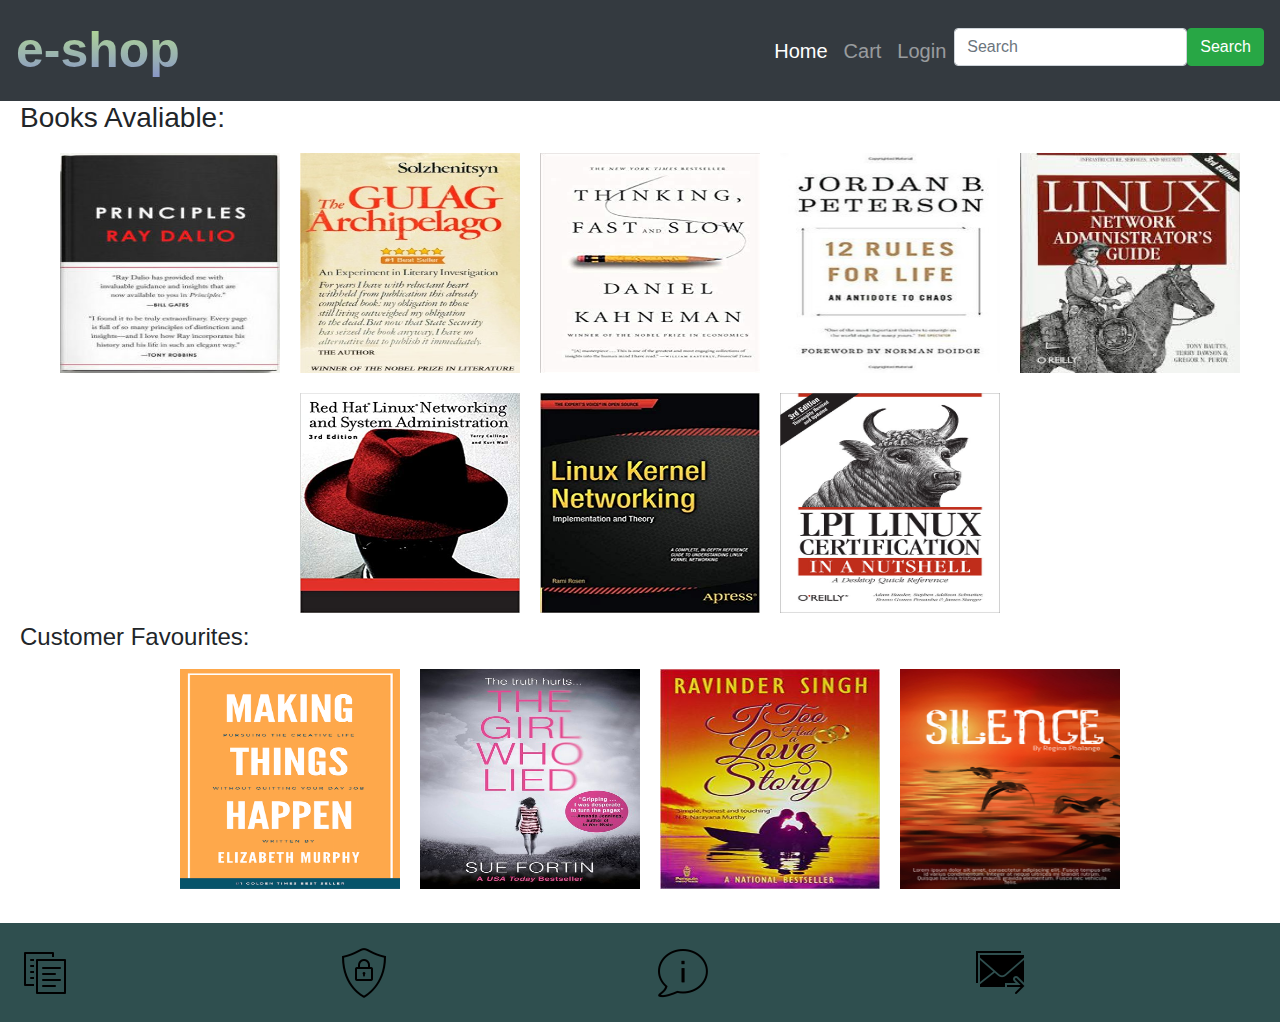
<file: ebooks_web/index.html>
<!DOCTYPE html>
<html lang="en">
<head>
  <title>e-shop</title>
  <meta charset="utf-8">
  <meta name="viewport" content="width=device-width, initial-scale=1">
  <link rel="stylesheet" href="https://maxcdn.bootstrapcdn.com/bootstrap/4.0.0/css/bootstrap.min.css">
  <script src="https://maxcdn.bootstrapcdn.com/bootstrap/4.0.0/js/bootstrap.min.js" integrity="sha384-JZR6Spejh4U02d8jOt6vLEHfe/JQGiRRSQQxSfFWpi1MquVdAyjUar5+76PVCmYl" crossorigin="anonymous"></script>
  <link rel="stylesheet" href="index.css">
</head>
<body>

<nav class="navbar navbar-expand-md bg-dark navbar-dark">

    <a class="navbar-brand " href="#">e-shop</a>
    <ul class="navbar-nav ml-auto">
    
    <li class="nav-item active">
      <a class="nav-link" href="#">Home</a>
    </li>

    <li id="cart" class="nav-item">
        <a class="nav-link" href="#">Cart</a>
    </li>

    <li id="sign_in" class="nav-item">
        <a class="nav-link" href="#">Login</a>
    </li>

    <div>
        <form class="form-inline" action="/action_page.php">
            <input class="form-control search" type="text" placeholder="Search">
            <button class="btn btn-success" type="submit">Search</button>
        </form>
    </div>
  </ul>
</nav>


<h3 class="indexh3"> Books Avaliable:</h3>
<div class="flex-container">
    <div class="item">
        <img class="books" src="dalio.jpg"  alt="Principles">
    </div>
    <div class="item">
        <img class="books" src="gulag.jpg"  alt="gulag">
    </div>
    <div class="item">
        <img class="books" src="fastnslow.jpg"  alt="Thinking Fast and Slow">
    </div>
    <div class="item">
        <img class="books" src="peterson.jpg"  alt="12 rules for life">
    </div>
    <div class="item">
        <img class="books" src="linux1.jpeg""  alt="Linux1">
    </div>
    <div class="item">
        <img class="books" src="linux2.jpg"  alt="Linux2">
    </div>
    <div class="item">
        <img class="books" src="linux3.jpeg""  alt="Linux3">
    </div>
    <div class="item">
        <img class="books" src="linux4.jpg"  alt="Linux4">
    </div>
</div>

<h4 class="indexh4">Customer Favourites:</h4>
<div class="flex-container">
    <div class="item">
        <img class="books" src="happen.png"  alt="happen">
    </div>
    <div class="item">
        <img class="books" src="lied.jpg"  alt="lied">
    </div>
    <div class="item">
        <img class="books" src="ravinder.jpg"  alt="ravinder">
    </div>
    <div class="item">
        <img class="books" src="silence.jpg""  alt="silence">
    </div>
</div>

<footer class="page-footer font-small mdb-color lighten-3 pt-4">
    <div class="container-fluid text-center text-md-left foot">
        <div class="row">
            <div class="col-md-4 col-lg-3">
                <h5 class="font-weight-bold text-uppercase mb-4"> 
                    <a class="foot" href="conditions_of_use.html"><img class="foot_icons" src="terms_of_use.png" alt="Conditions of Use"></a>
                </h5>
            </div>
            <div class="col-md-4 col-lg-3">
                <h5  class="font-weight-bold text-uppercase mb-4">
                    <a class="foot" href="privacy_notice.html"><img class="foot_icons" src="privacy.png" alt="Privacy Notice"></a>

                </h5>
            </div>
            <div class="col-md-4 col-lg-3">
                <h5 class="font-weight-bold text-uppercase mb-4">
                    <a class="foot" href="about.html"><img class="foot_icons" src="about.png"alt="about"></a>
                </h5>
            </div>
            <div class="col-md-4 col-lg-3">
                <h5 class="font-weight-bold text-uppercase mb-4">
                    <a class="foot" href="mail_me.html"><img class="foot_icons" src="email.png"alt="EMAIL"></a>
                </h5>
            </div>
        </div>
    </div>
</footer>

</body>
</html>
</file>
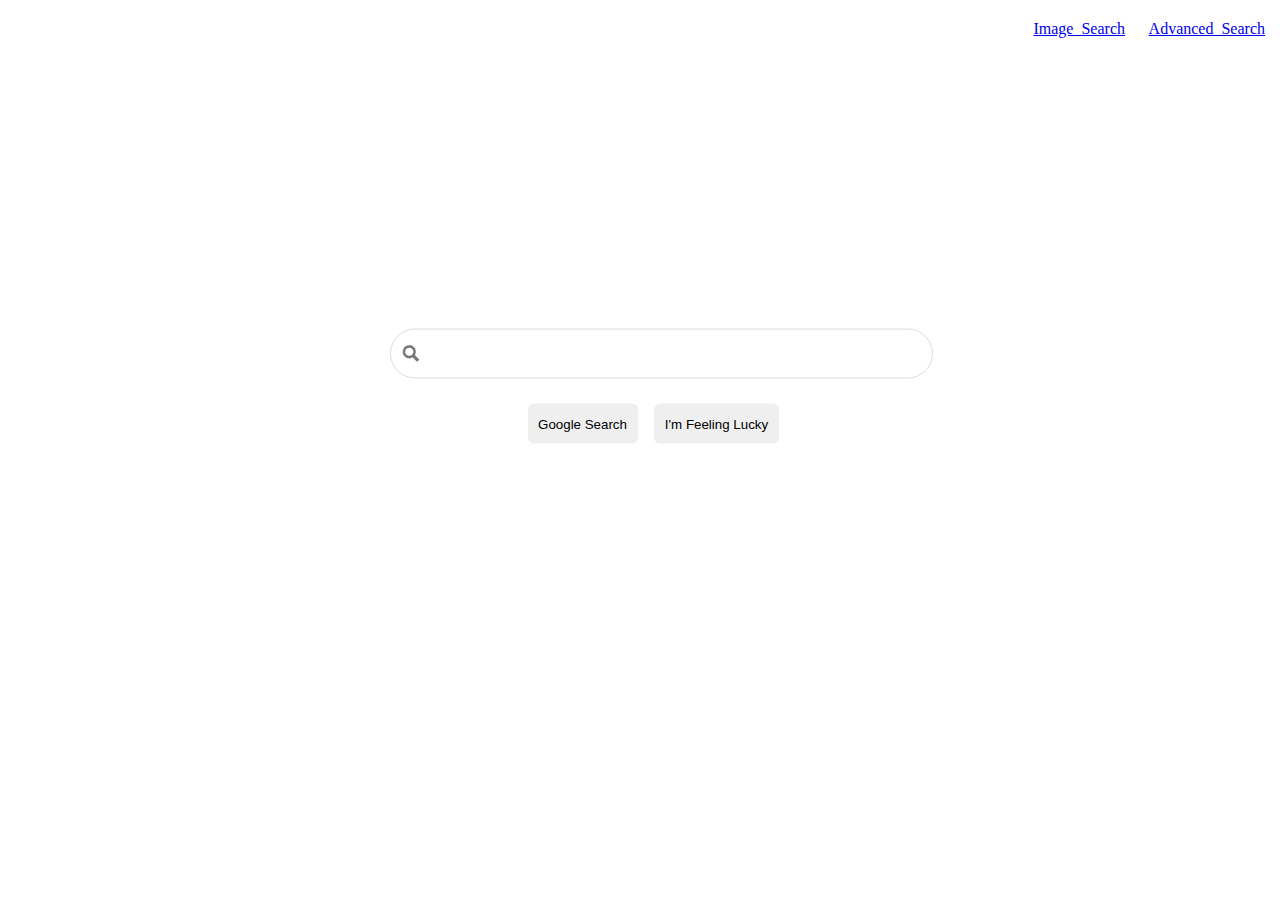
<file: search/index.html>
<!DOCTYPE html>


<html>
    <head>
        <title>Search</title>
        <meta name="viewport" http-equiv="Refresh" content="width=device-width, initial-scale=1, maximum-scale=1"> 

        <style>

            html,body {
                height: 100%;
            }

            body > .container {
                height: 100%;
                padding-left: 50px;
            }

            .parent {
                position: absolute;
                top: 20px;
                right: 5px;
                height: 400px;
                width: 400px;
            }

            .child {
                position: absolute;
            }

            .image {
                right: 150px;
            }
            
            .advanced {
                right: 10px;
            }

            .container > .form_div {
                position: relative;
                height: 115px;
                width: 550px;
                top: 42%;
                left: 50%;
                transform: translate(-50%,-50%);
            }

            #input_text{
                position: absolute;
                top: 0;
                left: 0;
            }

            input[type=text]{
                border-radius: 30px;
                border: 1px solid gainsboro;
                width: 500px;
                height: 45px;
                font-size: 18px;
                background-image: url("searchicon.png");
                background-size: 20px 20px;
                background-color: white;
                background-repeat: no-repeat;
                background-position: 2%;
                padding: 1px 1px 2px 40px;
            }

            #submit_button {
                position: absolute;
                bottom: 0;
                left: 25%;
            }

            input[name="search"]{
                border-radius: 6px;
                border-style: none;
                color: solid gainsboro;
                text-align: center;
                width: 110px;
                height: 40px;
            }

            #lucky {
                position: absolute;
                bottom: 0;
                left: 48%;
            }

            input[name="btnI"]{
                border-radius: 6px;
                border-style: none;
                color: solid gainsboro;
                text-align: center;
                width: 125px;
                height: 40px;
            }

            input:focus, textarea:focus{outline:none;}
        </style>

    </head>
    <body>
        <div class=container>
            <div class = "parent">
                <div class="child image">
                    <a href="ImageSearch.html">Image_Search</a>
                </div>
                <div class="child advanced">
                    <a href="AdvancedSearch.html">Advanced_Search</a>
                </div>
            </div>

            <div class=form_div>
                <form action="https://google.com/search">
                    <div id = input_text>
                        <input type="text" name="q">
                    </div>
                    <div id = submit_button>
                        <input  name="search" type="submit" value="Google Search">
                    </div>
                    <div id = lucky>
                        <input  name="btnI" type="submit" value="I'm Feeling Lucky">
                        <input  name="source" type="hidden" value="hp">
                    </div>
                </form>
            </div>
        </div>
    </body>
</html>
</file>
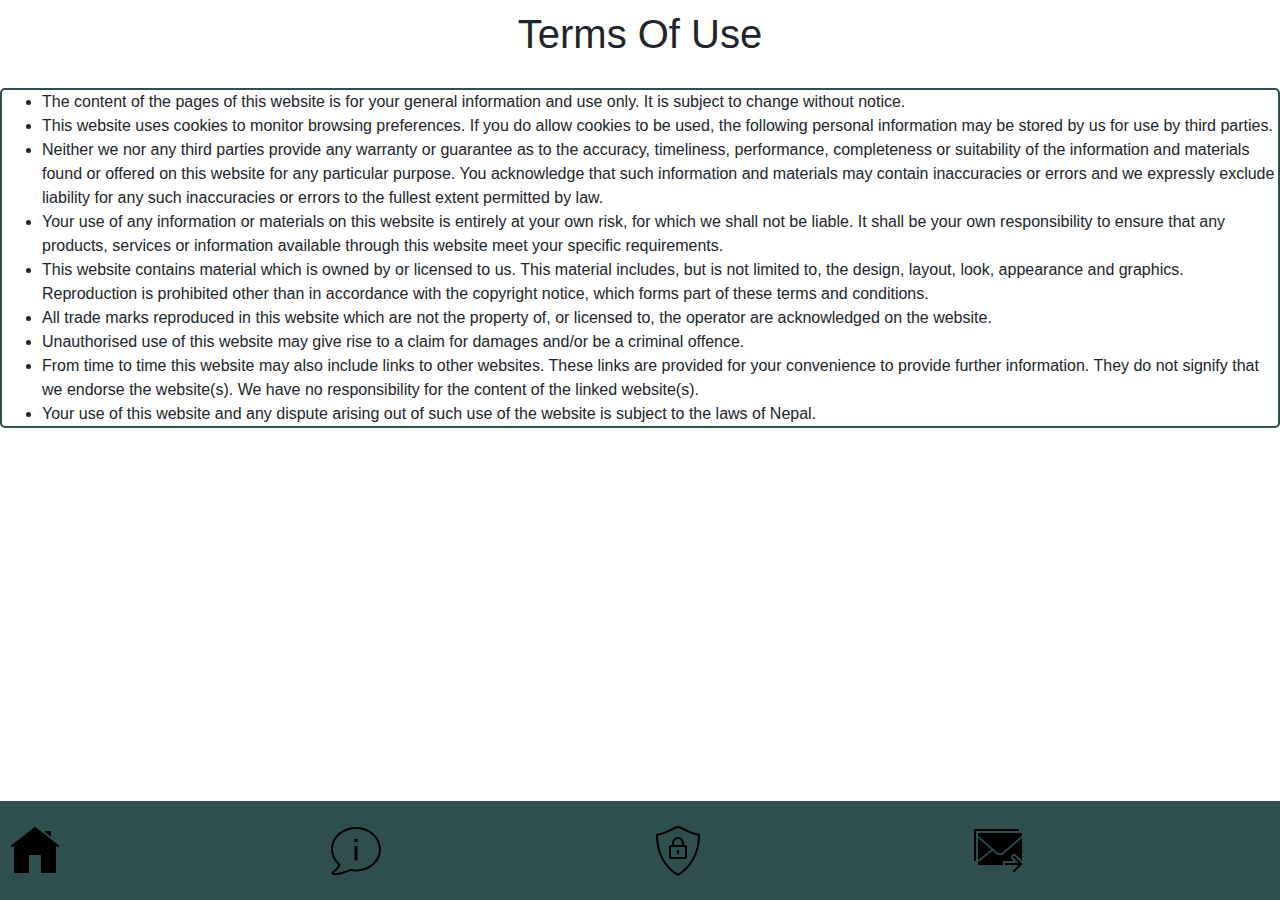
<file: ebooks_web/conditions_of_use.html>
<!DOCTYPE html>
<html lang="en">
<head>
    <title>Terms of use</title>
    <meta name="viewport" content="width=device-width, initial-scale=1">
    <link rel="stylesheet" href="https://maxcdn.bootstrapcdn.com/bootstrap/4.0.0/css/bootstrap.min.css">
    <link rel="stylesheet" href="conditions.css">
</head>
    
<body>
<div class="grid-container">
    <div class="item1"> 
        <h1>Terms Of Use</h1>
    </div>
    <div class="item2">
        <ul class="terms_of_use_text">
            <li>The content of the pages of this website is for your general information and use only. It is subject to change without notice.</li>
            <li>This website uses cookies to monitor browsing preferences. If you do allow cookies to be used, the following personal information may be stored by us for use by third parties.</li>
            <li>Neither we nor any third parties provide any warranty or guarantee as to the accuracy, timeliness, performance, completeness or suitability of the information and materials found or offered on this website for any particular purpose. You acknowledge that such information and materials may contain inaccuracies or errors and we expressly exclude liability for any such inaccuracies or errors to the fullest extent permitted by law.</li>
            <li>Your use of any information or materials on this website is entirely at your own risk, for which we shall not be liable. It shall be your own responsibility to ensure that any products, services or information available through this website meet your specific requirements.</li>
            <li>This website contains material which is owned by or licensed to us. This material includes, but is not limited to, the design, layout, look, appearance and graphics. Reproduction is prohibited other than in accordance with the copyright notice, which forms part of these terms and conditions.</li>
            <li>All trade marks reproduced in this website which are not the property of, or licensed to, the operator are acknowledged on the website.</li>
            <li>Unauthorised use of this website may give rise to a claim for damages and/or be a criminal offence.</li>
            <li>From time to time this website may also include links to other websites. These links are provided for your convenience to provide further information. They do not signify that we endorse the website(s). We have no responsibility for the content of the linked website(s).</li>
            <li>Your use of this website and any dispute arising out of such use of the website is subject to the laws of Nepal.</li>
        </ul>
    </div>
</div>

<footer class="page-footer font-small mdb-color lighten-3 pt-4">
    <div class="container-fluid text-center text-md-left foot">
        <div class="row">
            <div class="col-md-4 col-lg-3">
                <h5 class="font-weight-bold text-uppercase mb-4">
                    <a class="foot" href="index.html"><img class="foot_icons" src="home.png"alt="home"></a>
                </h5>
            </div>
            <div class="col-md-4 col-lg-3">
                <h5 class="font-weight-bold text-uppercase mb-4"> 
                    <a class="foot" href="about.html"><img class="foot_icons" src="about.png" alt="Conditions of Use"></a>
                </h5>
            </div>
            <div class="col-md-4 col-lg-3">
                <h5  class="font-weight-bold text-uppercase mb-4">
                    <a class="foot" href="privacy_notice.html"><img class="foot_icons" src="privacy.png" alt="Privacy Notice"></a>

                </h5>
            </div>
            <div class="col-md-4 col-lg-3">
                <h5 class="font-weight-bold text-uppercase mb-4">
                    <a class="foot" href="mail_me.html"><img class="foot_icons" src="email.png"alt="EMAIL"></a>
                </h5>
            </div>
        </div>
    </div>
</footer>


</body>
</html>
</file>
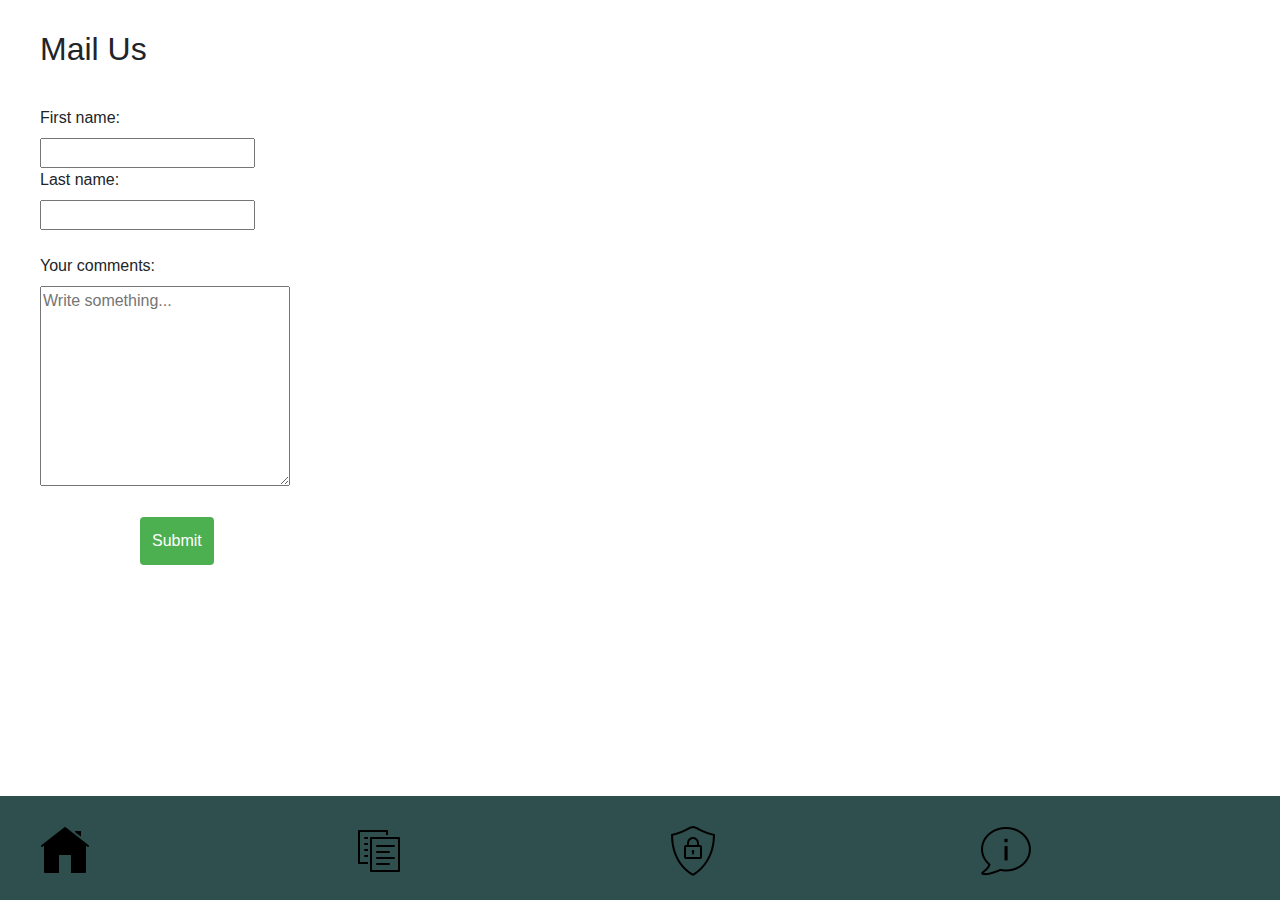
<file: ebooks_web/mail_me.html>
<!DOCTYPE html>
<html lang="en">
<head>
    <title>mail_me</title>
    <meta name="viewport" content="width=device-width, initial-scale=1">
    <link rel="stylesheet" href="https://maxcdn.bootstrapcdn.com/bootstrap/4.0.0/css/bootstrap.min.css">
    <link rel="stylesheet" href="mail_me.css">
</head>

<h2>Mail Us</h2>

<body>
<div class="mail_us">
    <form action="/mailing.py">
    <label for="fname">First name:</label><br>
    <input type="text" id="fname" name="fname" value=" "><br>
    <label for="lname">Last name:</label><br>
    <input type="text" id="lname" name="lname" value=" "><br><br>
    <label for="comments">Your comments:</label><br>
    <div class="comments_box">
        <textarea id="comments" name="comments" placeholder="Write something..." style="height:200px"></textarea><br><br>
    </div>  
    <input type="submit" id="submit_button" value="Submit">
    </form>
</div>
</body>

<footer class="page-footer font-small mdb-color lighten-3 pt-4">
    <div class="container-fluid text-center text-md-left foot">
        <div class="row">
            <div class="col-md-4 col-lg-3">
                <h5 class="font-weight-bold text-uppercase mb-4">
                    <a class="foot" href="index.html"><img class="foot_icons" src="home.png"alt="EMAIL"></a>
                </h5>
            </div>

            <div class="col-md-4 col-lg-3">
                <h5 class="font-weight-bold text-uppercase mb-4"> 
                    <a class="foot" href="conditions_of_use.html"><img class="foot_icons" src="terms_of_use.png" alt="Conditions of Use"></a>
                </h5>
            </div>
            <div class="col-md-4 col-lg-3">
                <h5  class="font-weight-bold text-uppercase mb-4">
                    <a class="foot" href="privacy_notice.html"><img class="foot_icons" src="privacy.png" alt="Privacy Notice"></a>

                </h5>
            </div>
            <div class="col-md-4 col-lg-3">
                <h5 class="font-weight-bold text-uppercase mb-4">
                    <a class="foot" href="about.html"><img class="foot_icons" src="about.png"alt="about"></a>
                </h5>
            </div>
        </div>
    </div>
</footer>
</file>
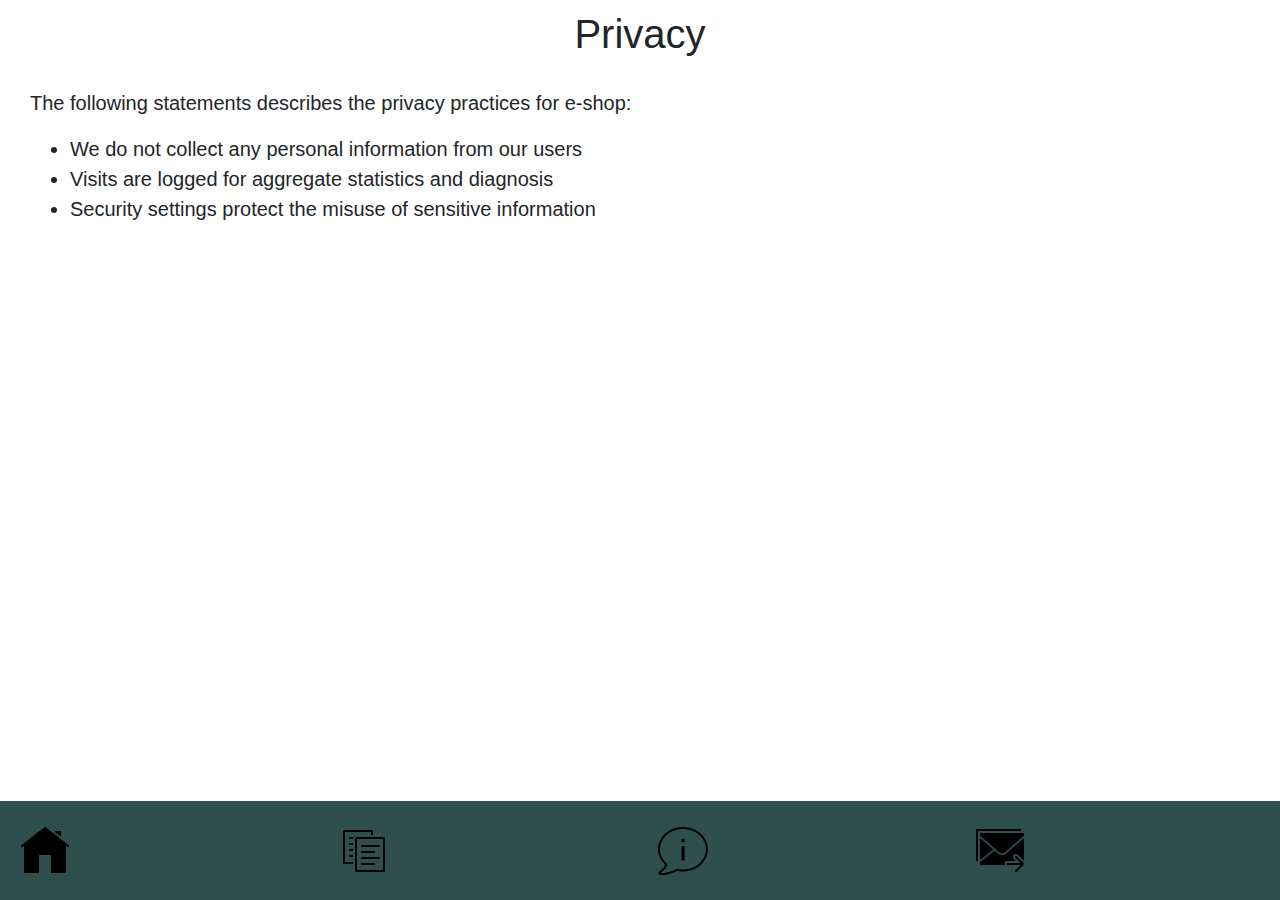
<file: ebooks_web/privacy_notice.html>
<!DOCTYPE html>
<html lang="en">
<head>
    <title>Privacy</title>
    <meta name="viewport" content="width=device-width, initial-scale=1">
    <link rel="stylesheet" href="https://maxcdn.bootstrapcdn.com/bootstrap/4.0.0/css/bootstrap.min.css">
    <link rel="stylesheet" href="privacy.css">
</head>
    
<body>
<div class="privacy0">
    <h1>Privacy</h1> 
        <div class="heading">
            <div class="content">
                <p> The following statements describes the privacy practices for e-shop:<br/>
                 <ul>
                     <li>We do not collect any personal information from our users</li>
                     <li>Visits are logged for aggregate statistics and diagnosis</li>
                     <li>Security settings protect the misuse of sensitive information</li>
                 </ul>
                </p>
            </div>
        </div>
</div>

<footer class="page-footer font-small mdb-color lighten-3 pt-4">
    <div class="container-fluid text-center text-md-left foot">
        <div class="row">
            <div class="col-md-4 col-lg-3">
                <h5 class="font-weight-bold text-uppercase mb-4">
                    <a class="foot" href="index.html"><img class="foot_icons" src="home.png"alt="home"></a>
                </h5>
            </div>
            <div class="col-md-4 col-lg-3">
                <h5 class="font-weight-bold text-uppercase mb-4"> 
                    <a class="foot" href="conditions_of_use.html"><img class="foot_icons" src="terms_of_use.png" alt="Conditions of Use"></a>
                </h5>
            </div>
            <div class="col-md-4 col-lg-3">
                <h5  class="font-weight-bold text-uppercase mb-4">
                    <a class="foot" href="about.html"><img class="foot_icons" src="about.png" alt="about"></a>

                </h5>
            </div>
            <div class="col-md-4 col-lg-3">
                <h5 class="font-weight-bold text-uppercase mb-4">
                    <a class="foot" href="mail_me.html"><img class="foot_icons" src="email.png"alt="EMAIL"></a>
                </h5>
            </div>
        </div>
    </div>
</footer>


</body>
</html>
</file>
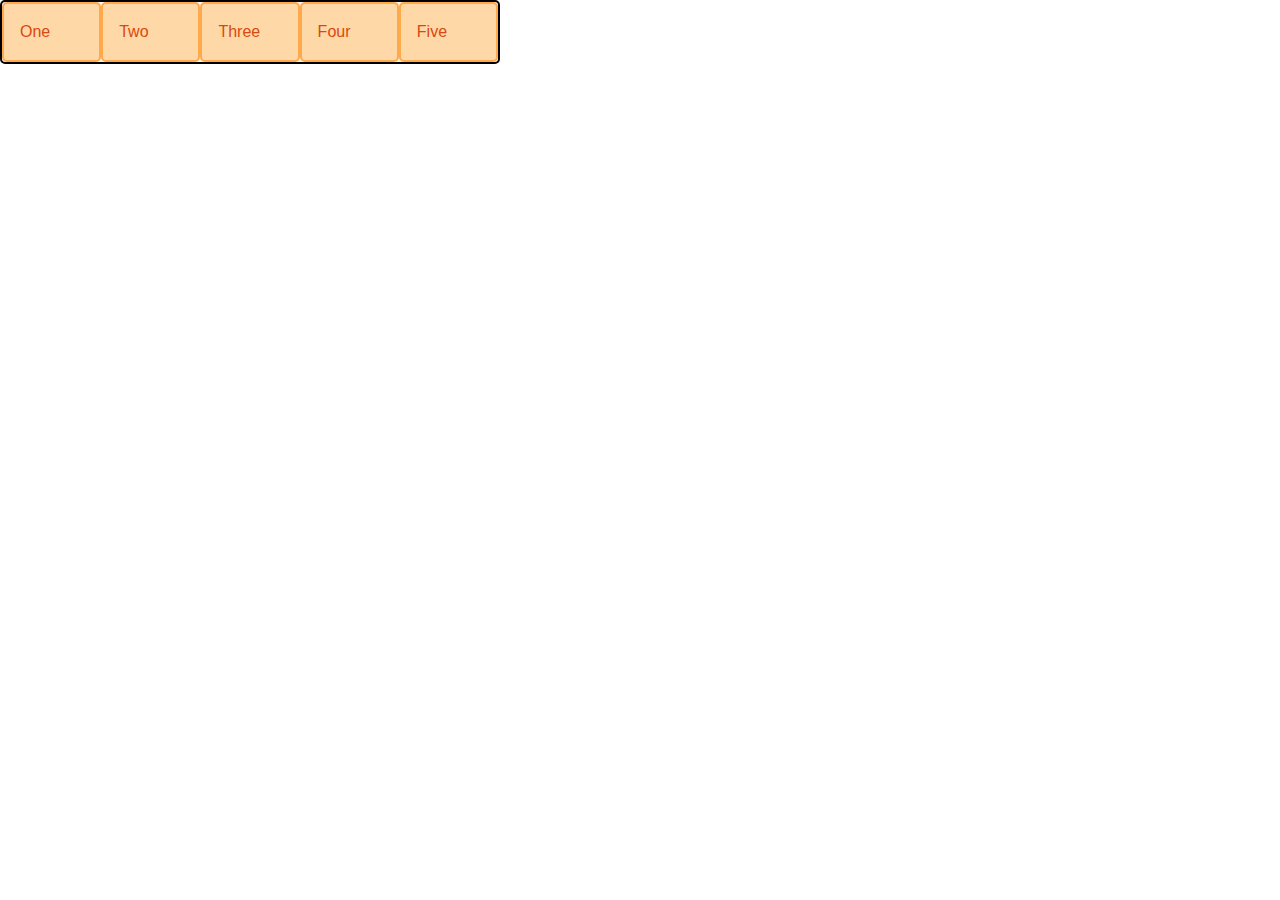
<file: ebooks_web/scratchpad.html>
<!DOCTYPE html>
<html lang="en">
<head>
    <title>flex and grid</title>
    <meta name="viewport" content="width=device-width, initial-scale=1">
    <link rel="stylesheet" href="https://maxcdn.bootstrapcdn.com/bootstrap/4.0.0/css/bootstrap.min.css">
    <style>
        .wrapper {
        border: 2px solid black;
        border-radius: 5px;
        background-color: #fff4e6;
        }

        .wrapper > div {
        border: 2px solid #ffa94d;
        border-radius: 5px;
        background-color: #ffd8a8;
        padding: 1em;
        color: #d9480f;
        }
        .wrapper {
        width: 500px;
        display: flex;
        flex-wrap: wrap;
        }
        .wrapper > div {
        flex: 1 1 50px;
        }
    </style>
</head>
<body>
<div class="wrapper">
    <div>One</div>
    <div>Two</div>
    <div>Three</div>
    <div>Four</div>
    <div>Five</div>
    </div>
</body>

</html>
</file>
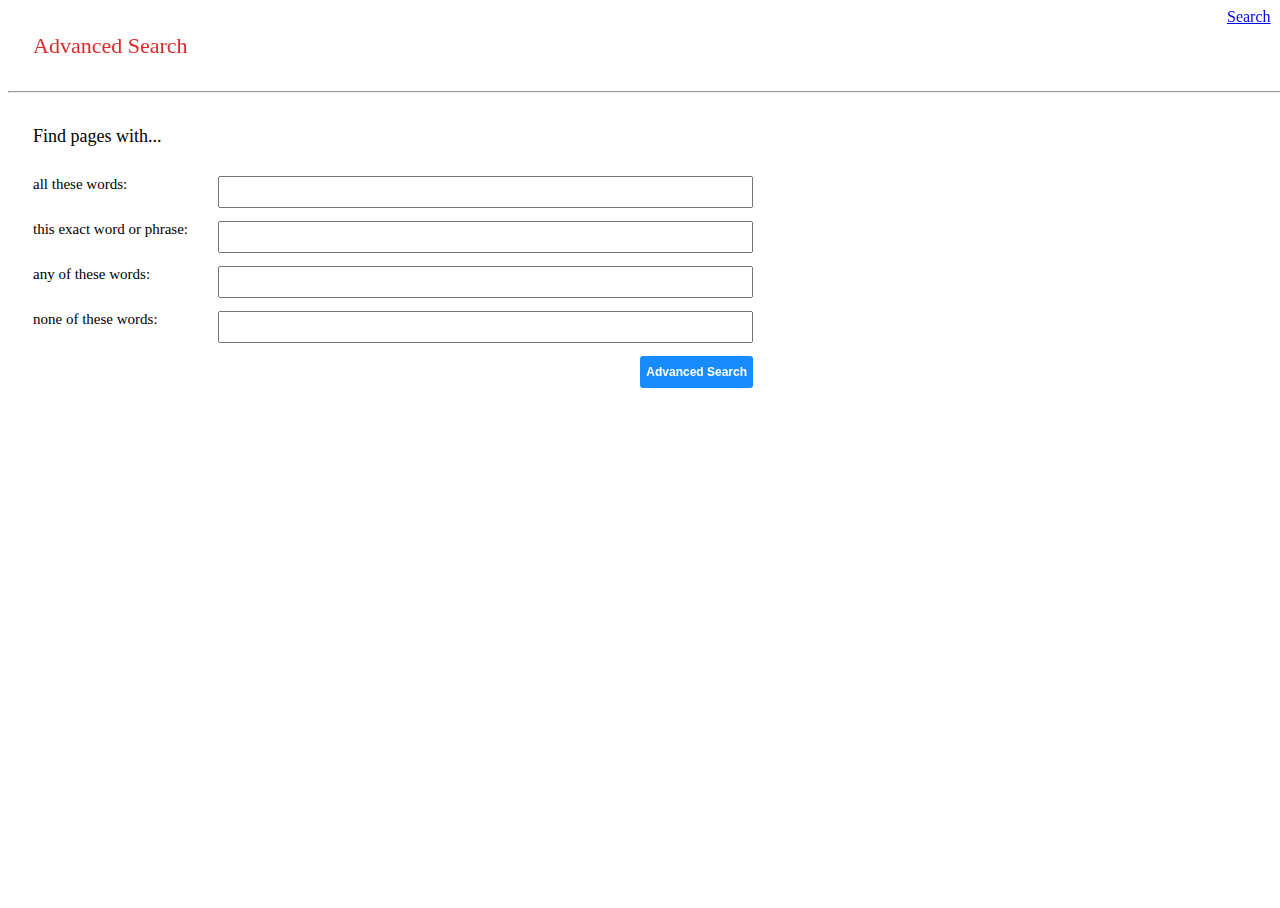
<file: search/AdvancedSearch.html>
<!DOCTYPE html>

<html>
    <head>
        <title> Advanced_Search </title>
        <meta name="viewport" content="width=device-width, initial-scale=1, maximum-scale=1"> 
        
        <style>

            html,body{
                width: 100%;
                height: 100%;
            }

            .search {
                position: fixed;
                right: 3px;
                height: 50px;
                width: 50px;
            }

            .advanced_search_header{
                height: 40px;
                width: 400px;
                padding: 25px 0 10px 25px;
                font-size: 22px;
                font-weight: 500;
                filter: brightness(1.25);
                color: firebrick;
            }

            .find_pages {
                height: 40px;
                width: 300px;
                padding: 25px 0 10px 25px;
                text-align: left;
                font-size: 18px;
            }
            
            .container {
                padding-left: 25px;
                display: grid;
                grid-template-columns: 180px 0.5fr;
                grid-template-rows: 40px 40px 40px 40px 40px 40px;
                grid-gap: 5px;
            }
            
            .container > .grid_item {
                text-align: left;
                font-size: 15px;
                border: grey;
            }

            .advanced_search_submit {
                grid-column: 2;
                justify-self: end;
            }

            input[type=text] {
                width: 100%;
                height: 80%;
                box-sizing: border-box;
            }
            
            input[name="advanced_search"]{
                width: 100%;
                height: 32px;
                border-radius: 3px;
                font-size: 12px;
                font-weight: bold;
                background-color: #0080ff;
                opacity: 0.9;
                border: none;
                color: white;
                text-align: center;
            }

            input[name="advanced_search"]:hover{
                background-color: #0080ff;
                opacity: 1;
            }

        </style>
    </head>

    <body>
            <div class="search">
                <a href="index.html">Search</a>
            </div>

            <div class="advanced_search_header"> Advanced Search </div>
            <div class="horizontal_line">
                <hr>
            </div>

            <div class="find_pages" > Find pages with... </div>

            <form action="https://google.com/search">
                <div class="container">
                    <div class="grid_item all_these_words"> all these words: </div>
                    <div class="input_box">
                        <input type="text" name="as_q">
                    </div>

                    <div class=" grid_item exact_word" > this exact word or phrase: </div>
                    <div class="input_box">
                        <input type="text" name="as_epq">
                    </div>

                    <div class=" grid_item any_word" > any of these words: </div>
                    <div class="input_box">
                        <input type="text" name="as_oq">
                    </div>

                    <div class="grid_item none_of_words"> none of these words: </div>
                    <div class="input_box">
                        <input type="text" name="as_eq">
                    </div>

                    <div class="grid_item advanced_search_submit">
                        <input type="hidden" name="as_qdr" value="all">
                        <input type="hidden" name="as_occt" value="any">
                        <input type="hidden" name="safe" value="images">
                        <input type="hidden" name="as_nlo" value="">
                        <input type="hidden" name="as_nhi" value="">
                        <input type="hidden" name="lr" value="">
                        <input type="hidden" name="cr" value="">
                        <input type="hidden" name="as_sitesearch" value="">
                        <input type="hidden" name="as_filetype" value="">
                        <input type="hidden" name="tbs" value="">
                        <input  name="advanced_search" type="submit" value="Advanced Search">
                    </div>
                </div>
            </form>
    </body>
</html>
</file>
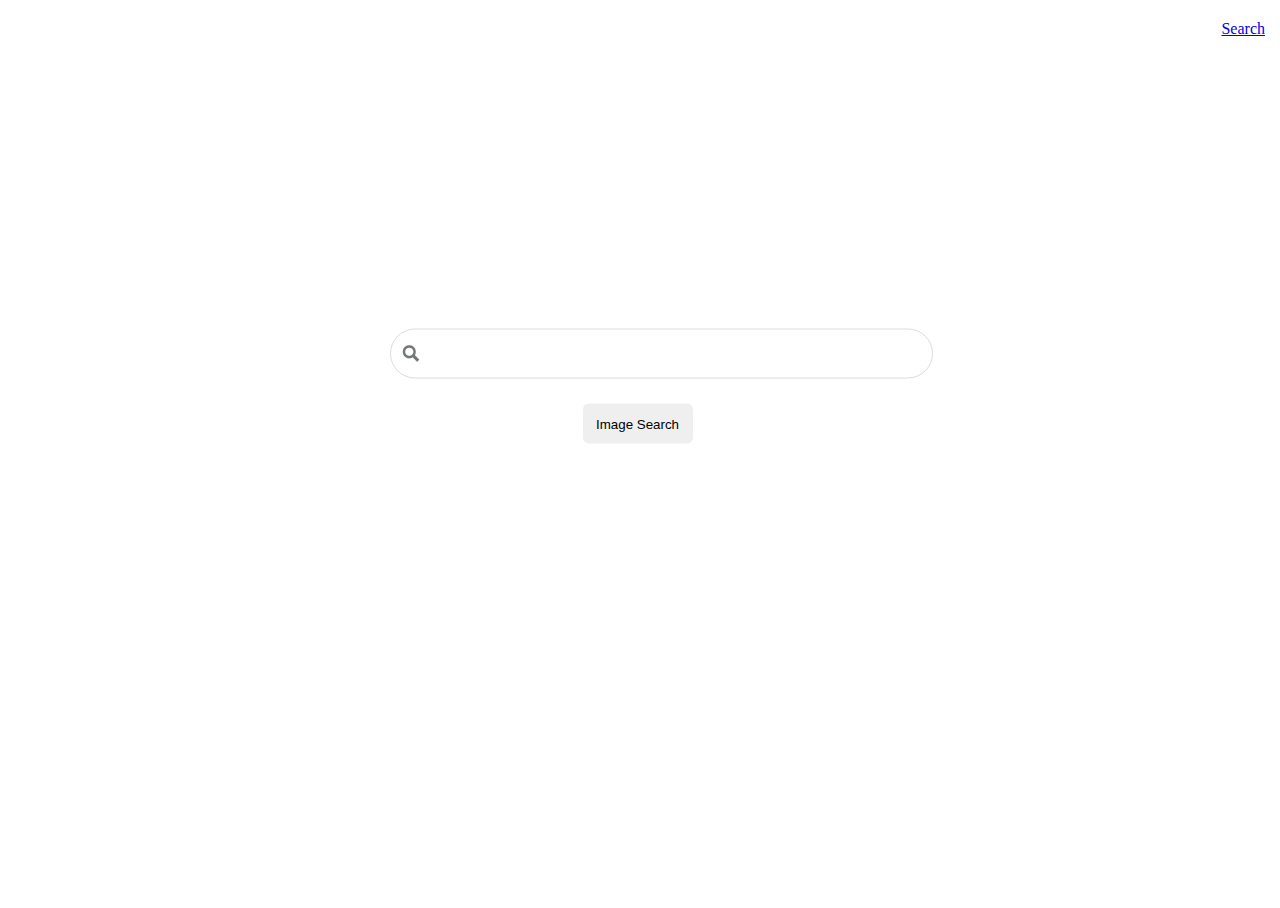
<file: search/ImageSearch.html>
<!DOCTYPE html>

<html>
    <head>
        <title>Image_Search</title>
        <meta name="viewport" content="width=device-width, initial-scale=1, maximum-scale=1"> 

        <style>

            html,body {
                height: 100%;
            }

            body > .container {
                height: 100%;
                padding-left: 50px;
            }

            .parent {
                position: absolute;
                top: 20px;
                right: 5px;
                height: 400px;
                width: 400px;
            }

            .child {
                position: absolute;
            }
            
            .search {
                right: 10px;
            }

            .container > .form_div {
                position: relative;
                height: 115px;
                width: 550px;
                top: 42%;
                left: 50%;
                transform: translate(-50%,-50%);
            }

            #input_text{
                position: absolute;
                top: 0;
                left: 0;
                display: inline-block;
            }

            input[type=text]{
                border-radius: 30px;
                border: 1px solid gainsboro;
                width: 500px;
                height: 45px;
                font-size: 18px;
                background-image: url("searchicon.png");
                background-size: 20px 20px;
                background-color: white;
                background-repeat: no-repeat;
                background-position: 2%;
                padding: 1px 1px 2px 40px;
            }
            #input_text button {
                border: none;
                padding: 0;
            }

            #submit_button {
                position: absolute;
                bottom: 0;
                left: 35%;
            }

            input[name="search"]{
                border-radius: 6px;
                border-style: none;
                color: solid gainsboro;
                text-align: center;
                width: 110px;
                height: 40px;
            }

            input:focus, textarea:focus{outline:none;}
        </style>

    </head>
    <body>
        <div class=container>
            <div class = "parent">
                <div class="child search">
                    <a href="index.html">Search</a>
                </div>
            </div>

            <div class=form_div>
                <form action="https://www.google.com/search">
                    <div id = input_text>
                        <input type="text" name="q" >
                        <input type="hidden" name="tbm" value="isch">
                    </div>
                    <div id = submit_button>
                        <input  name="search" type="submit" value="Image Search">
                    </div>
                </form>
            </div>
        </div>
    </body>
</html>
</file>
<file: ebooks_web/index.css>
/*----------------------------- index ------------------------------------*/
.navbar-nav {
  font-size: 20px; }

.navbar-brand {
  font-size: 50px;
  font-weight: bolder;
  background: -webkit-linear-gradient(#c0f17e, #7c82d8);
  -webkit-background-clip: text;
  -webkit-text-fill-color: transparent; }

#sign_in:hover {
  color: blue; }

#cart:hover {
  color: blue; }

.flex-container {
  display: flex;
  justify-content: center;
  flex-direction: row;
  flex-flow: row wrap;
  padding-left: 20px; }

.flex-container > .item {
  background-color: white;
  border: 10px solid white; }

img {
  height: 220px;
  width: 220px; }

.container-fluid {
  background: darkslategrey;
  justify-content: center;
  padding-top: 25px;
  padding-left: 20px; }

.foot_icons {
  height: 50px;
  width: 50px; }

.indexh3, .indexh4 {
  padding-left: 20px; }

/*# sourceMappingURL=index.css.map */
</file>
<file: ebooks_web/conditions.css>
/*-----------------------------------Conditions---------------------------------*/
.grid-container {
  position: relative;
  text-align: left; }

h1 {
  margin-top: 10px;
  margin-bottom: 30px;
  font-size: 40px;
  text-align: center; }

.terms_of_use_text {
  border: 2px solid darkslategrey;
  border-radius: 5px; }

.container-fluid {
  background: darkslategrey;
  justify-content: center;
  padding-top: 25px;
  padding-left: 10px;
  bottom: 0;
  position: absolute; }

.foot_icons {
  height: 50px;
  width: 50px; }

/*# sourceMappingURL=conditions.css.map */
</file>
<file: ebooks_web/mail_me.css>
.container-fluid {
  background: darkslategrey;
  justify-content: center;
  padding-top: 30px;
  padding-left: 40px;
  bottom: 0;
  position: absolute; }

.foot_icons {
  height: 50px;
  width: 50px; }

#comments {
  height: 250px;
  width: 250px; }

#submit_button {
  margin-left: 100px; }

h2 {
  margin-left: 40px;
  margin-top: 30px; }

input[type=submit] {
  background-color: #4CAF50;
  color: white;
  padding: 12px 12px;
  border: none;
  border-radius: 4px;
  cursor: pointer;
  float: left; }

input[type=submit]:hover {
  background-color: #45a049; }

.mail_us {
  bottom: 0;
  padding-left: 40px;
  padding-top: 30px; }

/*# sourceMappingURL=mail_me.css.map */
</file>
<file: ebooks_web/privacy.css>
h1 {
  margin-top: 10px;
  margin-bottom: 30px;
  font-size: 40px;
  text-align: center; }

.heading {
  margin-top: 10px;
  margin-bottom: 30px;
  font-size: 20px;
  margin-left: 30px; }

.container-fluid {
  background: darkslategrey;
  justify-content: center;
  padding-top: 25px;
  padding-left: 20px;
  bottom: 0;
  position: absolute; }

.foot_icons {
  height: 50px;
  width: 50px; }

/*# sourceMappingURL=privacy.css.map */
</file>
